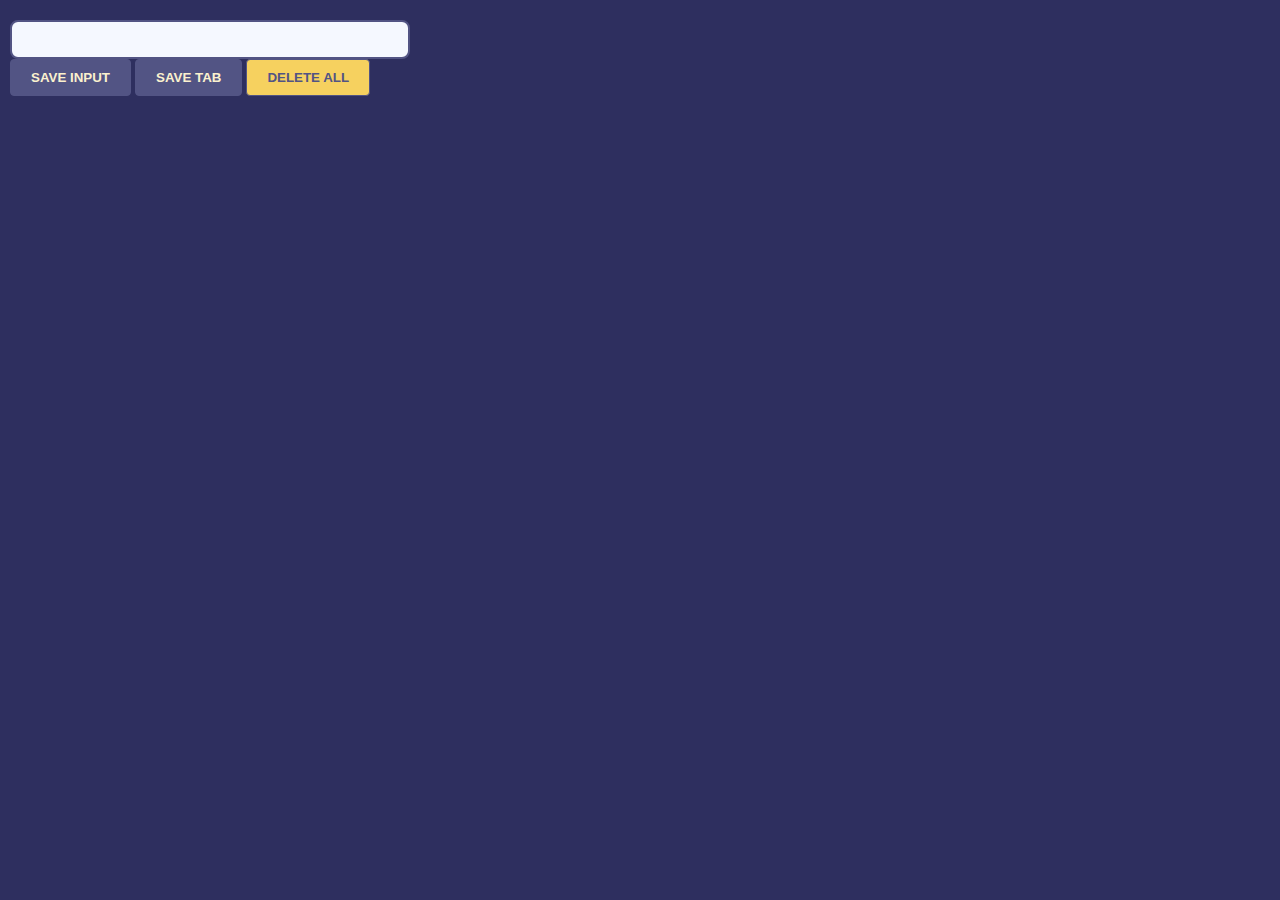
<file: index.html>
<!DOCTYPE html>
<html lang="en">
<head>
    <meta charset="UTF-8">
    <meta http-equiv="X-UA-Compatible" content="IE=edge">
    <meta name="viewport" content="width=device-width, initial-scale=1.0">
    <title>Chrome Extension</title>
    <link rel="stylesheet" href="style.css">
    <link type="image/png" sizes="120x120" rel="icon" href="icon.png">
</head>
<body>
    <!-- <a href="">Home</a> -->
    <input type="text" id="input-el">
    <button id="input-btn">SAVE INPUT</button>
    <button id="tab-btn">SAVE TAB</button>
    <button id="delete-btn">DELETE ALL</button>
    <ul id="ul-el"></ul>
    <div id="container">
    </div>
    <p id="welcome-el"></p>
    <!-- <a href="../www.facebook.com">f</a> -->
    <script src="index.js"></script>
</body>
</html>
</file>
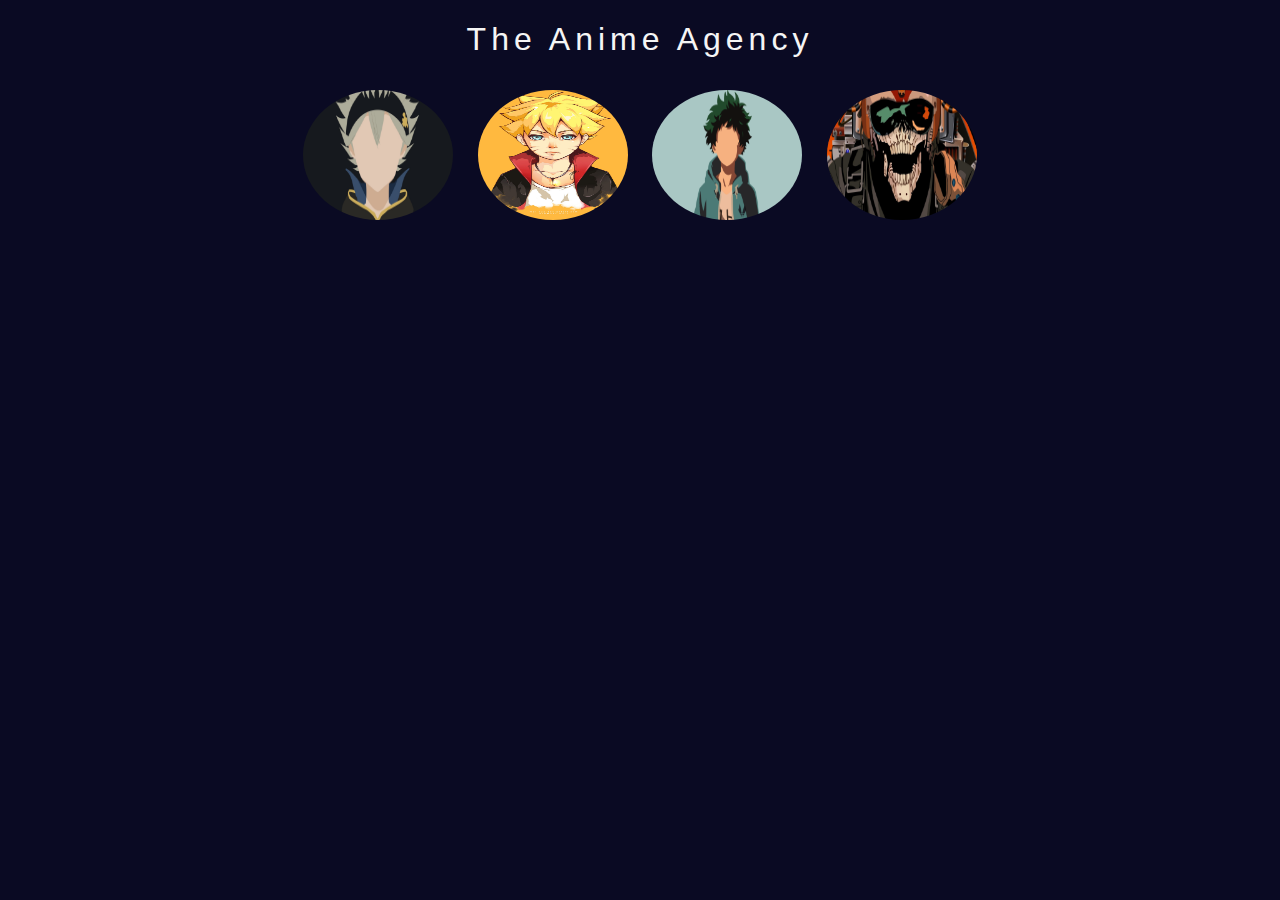
<file: practice.html>
<!DOCTYPE html>
<html lang="en">
<head>
    <meta charset="UTF-8">
    <meta http-equiv="X-UA-Compatible" content="IE=edge">
    <meta name="viewport" content="width=device-width, initial-scale=1.0">
    <title>Practice Challenges</title>
</head>

<style>

body {
    font-family: 'Segoe UI', Tahoma, Geneva, Verdana, sans-serif;
    background: #0a0a23;
    text-align: center;
    color: whitesmoke;
}

h1 {
    font-weight: 200;
    letter-spacing: 5px;
}

#container {
    width: 100%;
}

.team-img {
    height: 130px;
    width: 150px;
    border-radius: 100%;
    margin: 10px;
}

</style>

<body>
    <h1>The Anime Agency</h1>
    <div id="container">
    </div>

    <!-- <button id="log-btn">LOG Ler's Store</button> -->
    <script src="practice-challenges.js"></script>
</body>
</html>
</file>
<file: style.css>
@import url('https://fonts.googleapis.com/css?family=Lily+Script+One');
@import url('https://fonts.googleapis.com/css2?family=Poppins:wght@500&display=swap');

body{
    background-color: #2e2f5f;
    color: #fbf1ce;
    margin: 0;
    padding: 10px;
    font-family: 'Poppins', sans-serif;
    min-width: 400px;
    max-width: 400px;
}

.headerContainer{
    display: flex;
    justify-content: center;
    align-items: center;
}

h1{
    font-family: 'Monoton', cursive;
    text-align: center;
    font-weight: bold;
}

input{
    width: 100%;
    padding: 10px;
    box-sizing: border-box;
    border-radius: 8px;
    border: 2px solid #525484;
    margin-top: 10px;
    background-color: #f5f8ff;
    color: #525484;
    font-weight: bold;
}

input:focus{
    outline: none;
}

.buttonContainer{
    display: flex;
    flex-direction: row;
    align-items: center;
    justify-content: space-evenly;
    margin-top: 13px;
}

button{
    background-color: #525484;
    color: #fbf1ce;
    padding: 10px 20px;
    font-weight: bold;
    border-radius: 4px;
    border: 1px solid #525484;
}

#delete-btn{
    background-color: #f6d15f;
    color: #525484;
    /* width: 41%; */
}

.listContainer{
    margin: 8px;
    word-wrap: break-word;
}

ul{
    list-style: none;
    padding: 0;
    margin-top: 20px;
}

li{
    padding: 5px 0;
    margin-top: 5px;

    font-size: 13px;
    /* font-weight: bold; */
    text-decoration: underline;
}

li a {
    color: #fdf6dc;
}

.weblink{
    display: flex;
    flex-direction: row;
    align-items: center;
    
}

.webIcon{
    height: 25px;
    width: 25px;
    color: #f6d15f;
    margin-right: 5px;
}
</file>
